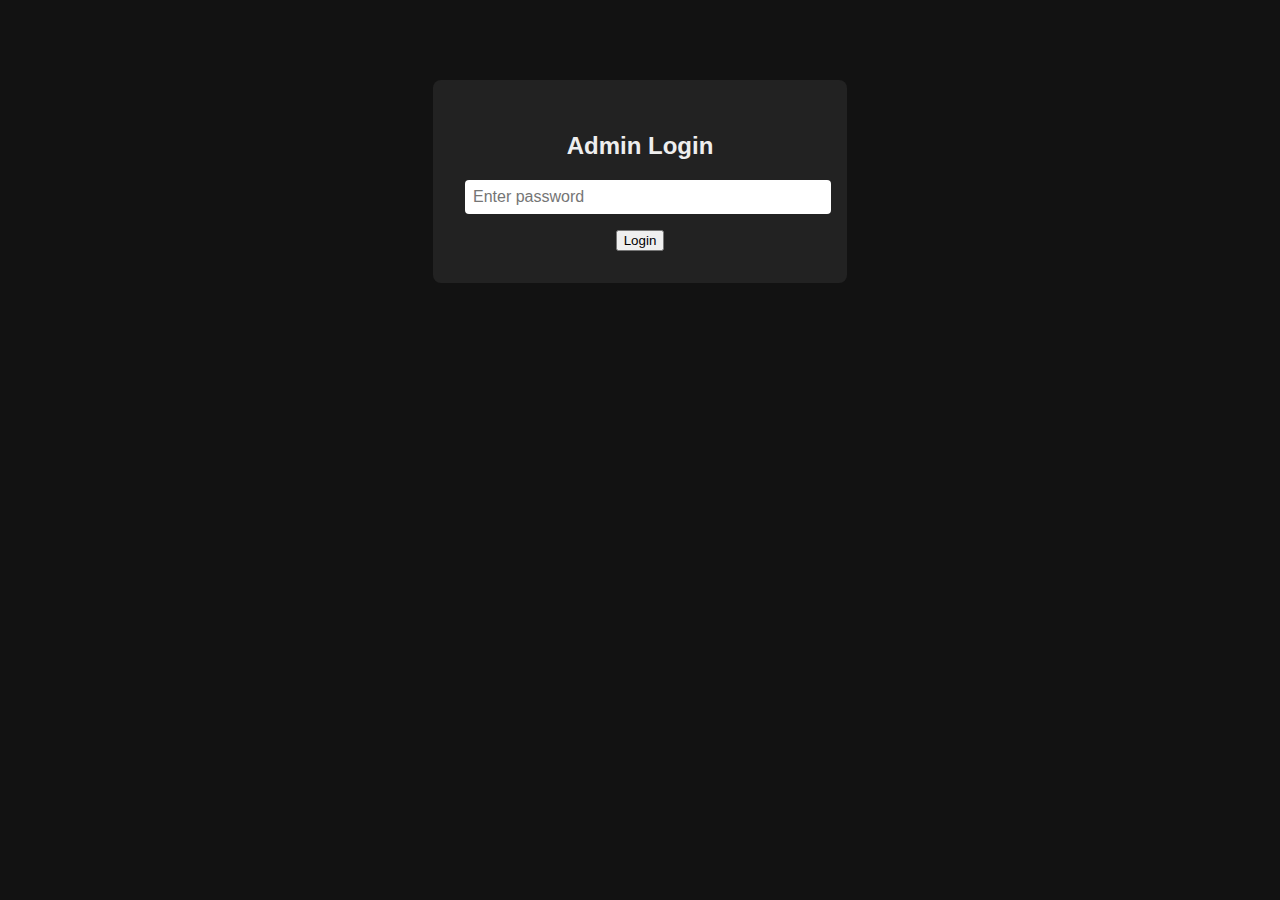
<file: admin-dashboard.html>
<!DOCTYPE html>
<html lang="en">
<head>
  <meta charset="UTF-8" />
  <meta name="viewport" content="width=device-width, initial-scale=1" />
  <title>Admin Dashboard - AceNime</title>
  <style>
    body {
      font-family: Arial, sans-serif;
      margin: 0; padding: 0;
      background: #121212;
      color: #eee;
    }
    header {
      background: #1f1f1f;
      padding: 1rem;
      text-align: center;
      font-size: 1.5rem;
      font-weight: bold;
    }
    nav {
      background: #2c2c2c;
      padding: 0.5rem;
      display: flex;
      gap: 1rem;
      justify-content: center;
    }
    nav button {
      background: #444;
      border: none;
      color: white;
      padding: 0.5rem 1rem;
      cursor: pointer;
    }
    nav button.active {
      background: #f44336;
    }
    section {
      max-width: 900px;
      margin: 2rem auto;
      padding: 1rem;
      background: #222;
      border-radius: 8px;
      display: none;
    }
    section.active {
      display: block;
    }
    form {
      display: flex;
      flex-direction: column;
      gap: 0.75rem;
    }
    label {
      font-weight: bold;
    }
    input, textarea, select {
      padding: 0.5rem;
      border: none;
      border-radius: 4px;
      font-size: 1rem;
    }
    button.submit-btn {
      background: #f44336;
      color: white;
      border: none;
      padding: 0.75rem;
      cursor: pointer;
      font-weight: bold;
      border-radius: 4px;
      margin-top: 1rem;
    }
    .login-container {
      max-width: 350px;
      margin: 5rem auto;
      padding: 2rem;
      background: #222;
      border-radius: 8px;
      text-align: center;
    }
    .login-container input {
      width: 100%;
      margin-bottom: 1rem;
    }
  </style>
</head>
<body>
  <div id="login-screen" class="login-container">
    <h2>Admin Login</h2>
    <input type="password" id="admin-password" placeholder="Enter password" />
    <button id="login-btn">Login</button>
    <p id="login-error" style="color: #f44336; display:none;">Incorrect password</p>
  </div>

  <div id="admin-dashboard" style="display:none;">
    <header>AceNime Admin Dashboard</header>
    <nav>
      <button class="tab-btn active" data-target="anime-section">Anime</button>
      <button class="tab-btn" data-target="manga-section">Manga</button>
      <button class="tab-btn" data-target="reviews-section">Reviews</button>
      <button class="tab-btn" data-target="fights-section">Fights</button>
      <button class="tab-btn" data-target="motivation-section">Motivation</button>
      <button id="logout-btn" style="margin-left:auto; background:#555;">Logout</button>
    </nav>

    <section id="anime-section" class="active">
      <h3>Add / Edit Anime</h3>
      <form id="anime-form">
        <label>Title</label>
        <input type="text" id="anime-title" required />
        <label>Description</label>
        <textarea id="anime-description" required></textarea>
        <label>Cover Image URL</label>
        <input type="url" id="anime-cover" required />
        <label>Trailer URL</label>
        <input type="url" id="anime-trailer" />
        <label>Genre (comma separated)</label>
        <input type="text" id="anime-genres" required />
        <label>Release Year</label>
        <input type="number" id="anime-year" min="1900" max="2100" required />
        <button type="submit" class="submit-btn">Save Anime</button>
      </form>
    </section>

    <section id="manga-section">
      <h3>Add / Edit Manga</h3>
      <form id="manga-form">
        <label>Title</label>
        <input type="text" id="manga-title" required />
        <label>Summary</label>
        <textarea id="manga-summary" required></textarea>
        <label>Cover Image URL</label>
        <input type="url" id="manga-cover" required />
        <label>Author</label>
        <input type="text" id="manga-author" required />
        <label>Genres (comma separated)</label>
        <input type="text" id="manga-genres" required />
        <label>Publication Year</label>
        <input type="number" id="manga-year" min="1900" max="2100" required />
        <button type="submit" class="submit-btn">Save Manga</button>
      </form>
    </section>

    <section id="reviews-section">
      <h3>Add / Edit Review</h3>
      <form id="review-form">
        <label>Anime Title</label>
        <input type="text" id="review-anime-title" required />
        <label>Reviewer Name</label>
        <input type="text" id="reviewer-name" required />
        <label>Review Title</label>
        <input type="text" id="review-title" />
        <label>Review Text</label>
        <textarea id="review-text" required></textarea>
        <label>Rating (1-5)</label>
        <input type="number" id="review-rating" min="1" max="5" step="0.1" required />
        <label>Review Date</label>
        <input type="date" id="review-date" required />
        <label>Spoiler</label>
        <select id="review-spoiler">
          <option value="false" selected>No</option>
          <option value="true">Yes</option>
        </select>
        <button type="submit" class="submit-btn">Save Review</button>
      </form>
    </section>

    <section id="fights-section">
      <h3>Add / Edit Fight</h3>
      <form id="fight-form">
        <label>Anime Name</label>
        <input type="text" id="fight-anime-name" required />
        <label>Characters Involved (comma separated)</label>
        <input type="text" id="fight-characters" required />
        <label>Fight Description</label>
        <textarea id="fight-description" required></textarea>
        <label>Fight Video URL</label>
        <input type="url" id="fight-video" />
        <label>Fight Image URL</label>
        <input type="url" id="fight-image" />
        <button type="submit" class="submit-btn">Save Fight</button>
      </form>
    </section>

    <section id="motivation-section">
      <h3>Add / Edit Motivational Quote</h3>
      <form id="motivation-form">
        <label>Quote Text</label>
        <textarea id="quote-text" required></textarea>
        <label>Character Name</label>
        <input type="text" id="quote-character-name" required />
        <label>Anime Title</label>
        <input type="text" id="quote-anime-title" required />
        <label>Character Image URL</label>
        <input type="url" id="quote-character-image" />
        <button type="submit" class="submit-btn">Save Quote</button>
      </form>
    </section>
  </div>

  <script>
    const password = 'admin123'; // CHANGE THIS to your secure password
    const loginScreen = document.getElementById('login-screen');
    const dashboard = document.getElementById('admin-dashboard');
    const loginBtn = document.getElementById('login-btn');
    const loginError = document.getElementById('login-error');
    const logoutBtn = document.getElementById('logout-btn');

    loginBtn.addEventListener('click', () => {
      const inputPwd = document.getElementById('admin-password').value;
      if (inputPwd === password) {
        loginScreen.style.display = 'none';
        dashboard.style.display = 'block';
      } else {
        loginError.style.display = 'block';
      }
    });

    logoutBtn.addEventListener('click', () => {
      dashboard.style.display = 'none';
      loginScreen.style.display = 'block';
      document.getElementById('admin-password').value = '';
      loginError.style.display = 'none';
    });

    // Tab navigation
    const tabButtons = document.querySelectorAll('nav .tab-btn');
    const sections = document.querySelectorAll('section');

    tabButtons.forEach(btn => {
      btn.addEventListener('click', () => {
        tabButtons.forEach(b => b.classList.remove('active'));
        btn.classList.add('active');
        const target = btn.getAttribute('data-target');
        sections.forEach(sec => {
          sec.classList.toggle('active', sec.id === target);
        });
      });
    });

    // Placeholder: Add your logic here to save/update JSON data
    // For now, just alert form data on submit

    function handleFormSubmit(formId) {
      const form = document.getElementById(formId);
      form.addEventListener('submit', e => {
        e.preventDefault();
        alert(`Saving data from form: ${formId}\n(Implement saving logic here)`);
        form.reset();
      });
    }

    ['anime-form', 'manga-form', 'review-form', 'fight-form', 'motivation-form'].forEach(handleFormSubmit);
  </script>
</body>
                                     </html>
</file>
